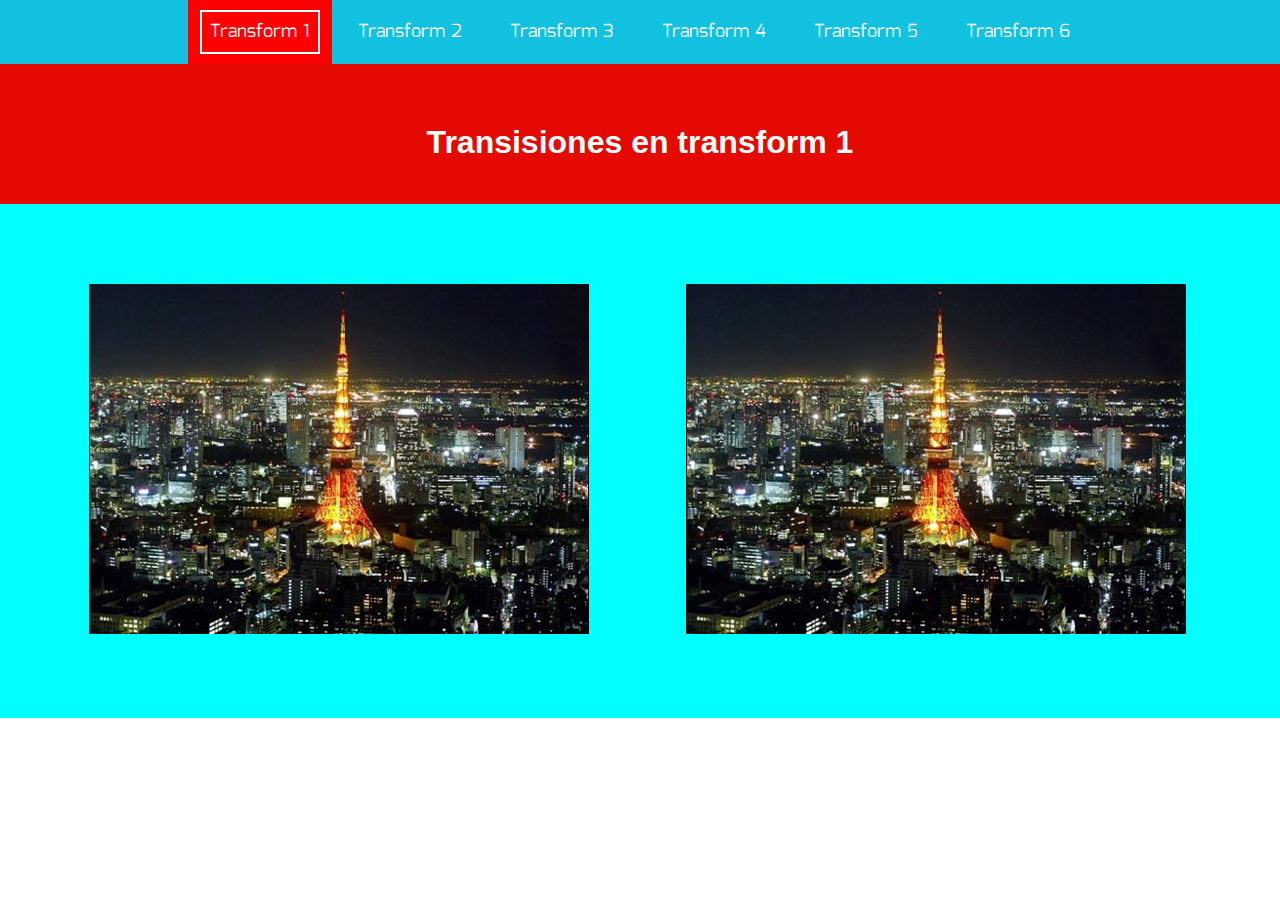
<file: index.html>
<!DOCTYPE html>
<html lang="es">
<head>
  <meta charset="UTF-8">
  <title>Pagina principal</title>
  <link rel="stylesheet" href="styles/main.css">
</head>
<body>
  <nav>
    <ul>
      <li><a href="" class="active">Transform 1<div></div></a></li>
      <li><a href="pages/page2.html">Transform 2<div></div></a></li>
      <li><a href="pages/page3.html">Transform 3<div></div></a></li>
      <li><a href="pages/page4.html">Transform 4<div></div></a></li>
      <li><a href="pages/page5.html">Transform 5<div></div></a></li>
      <li><a href="pages/page6.html">Transform 6<div></div></a></li>
    </ul>
    <h1>Transisiones en transform 1</h1>
  </nav>
  <section class="trans1">
    <div>
      <article>
        <img src="assets/uno.jpg" alt="">
        <aside>
            <h4>Transform 1</h4>
            <p>Lorem ipsum dolor sit amet, consectetur adipisicing elit. Numquam accusantium esse asperiores beatae non et facilis minima facere hic delectus.</p>
            <a href=>Leer mas</a>
        </aside>
      </article>
      <article>
          <img src="assets/uno.jpg" alt="">
        <aside>
            <h4>Transform 1</h4>
            <p>Lorem ipsum dolor sit amet, consectetur adipisicing elit. Numquam accusantium esse asperiores beatae non et facilis minima facere hic delectus.</p>
            <a href=>Leer mas</a>
        </aside>
      </article>
    </div>
  </section>
<script>
</script>
</body>
</file>
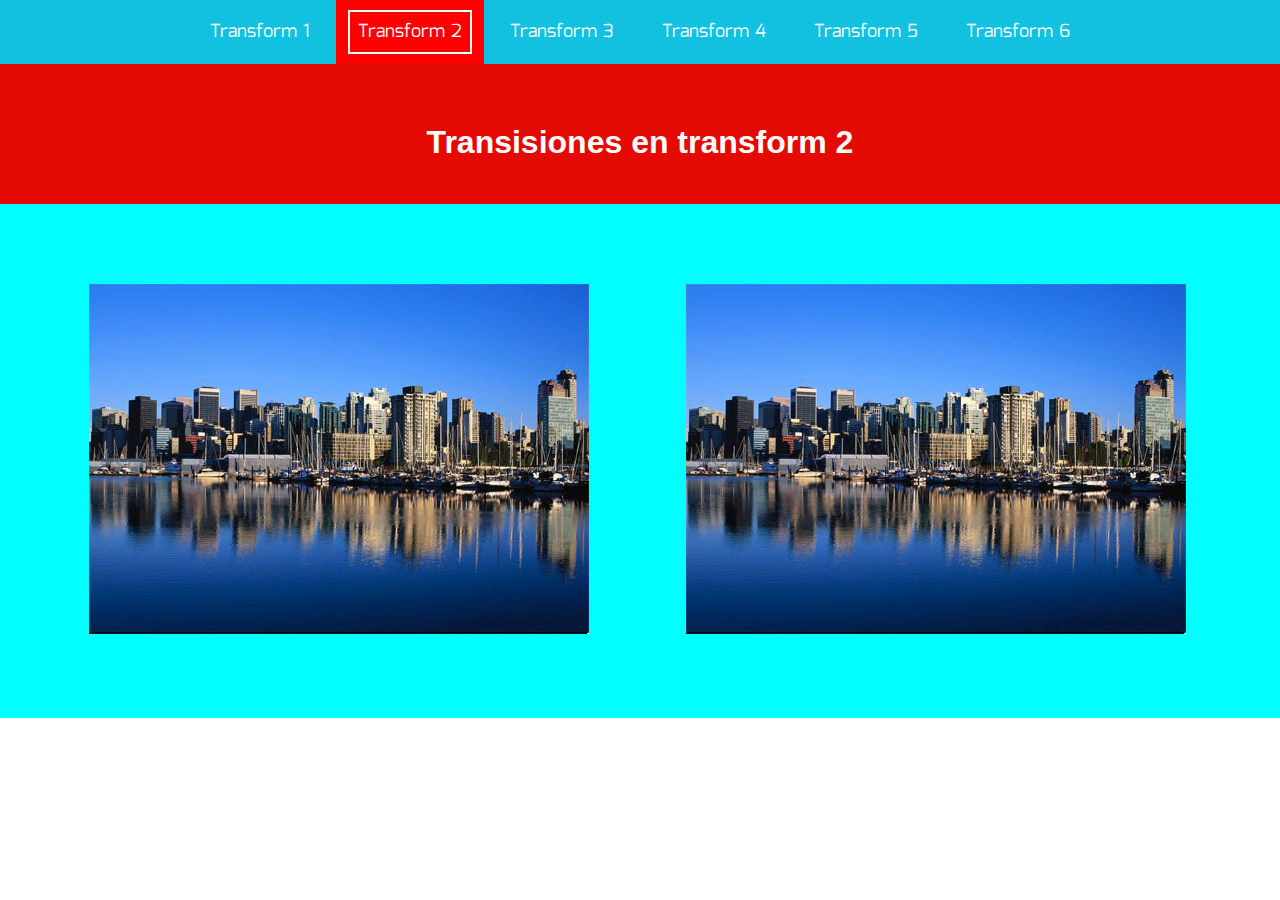
<file: pages/page2.html>
<!DOCTYPE html>
<html lang="es">
<head>
  <meta charset="UTF-8">
  <title>Pagina dos</title>
  <link rel="stylesheet" href="../styles/main.css">
</head>
<body>
  <nav>
    <ul>
      <li><a href="../index.html">Transform 1<div></div></a></li>
      <li><a href="" class="active">Transform 2<div></div></a></li>
      <li><a href="page3.html">Transform 3<div></div></a></li>
      <li><a href="page4.html">Transform 4<div></div></a></li>
      <li><a href="page5.html">Transform 5<div></div></a></li>
      <li><a href="page6.html">Transform 6<div></div></a></li>
    </ul>
    <h1>Transisiones en transform 2</h1>
  </nav>
  <section class="trans2">
      <div>
        <article>
          <img src="../assets/dos.jpg" alt="">
          <aside>
              <h4>Transform 2</h4>
              <p>Lorem ipsum dolor sit amet, consectetur adipisicing elit. Numquam accusantium esse asperiores beatae non et facilis minima facere hic delectus.</p>
              <a href=>Leer mas</a>
          </aside>
        </article>
        <article>
            <img src="../assets/dos.jpg" alt="">
          <aside>
              <h4>Transform 2</h4>
              <p>Lorem ipsum dolor sit amet, consectetur adipisicing elit. Numquam accusantium esse asperiores beatae non et facilis minima facere hic delectus.</p>
              <a href=>Leer mas</a>
          </aside>
        </article>
      </div>
    </section>
  <script>
  </script>
  </body>
</file>
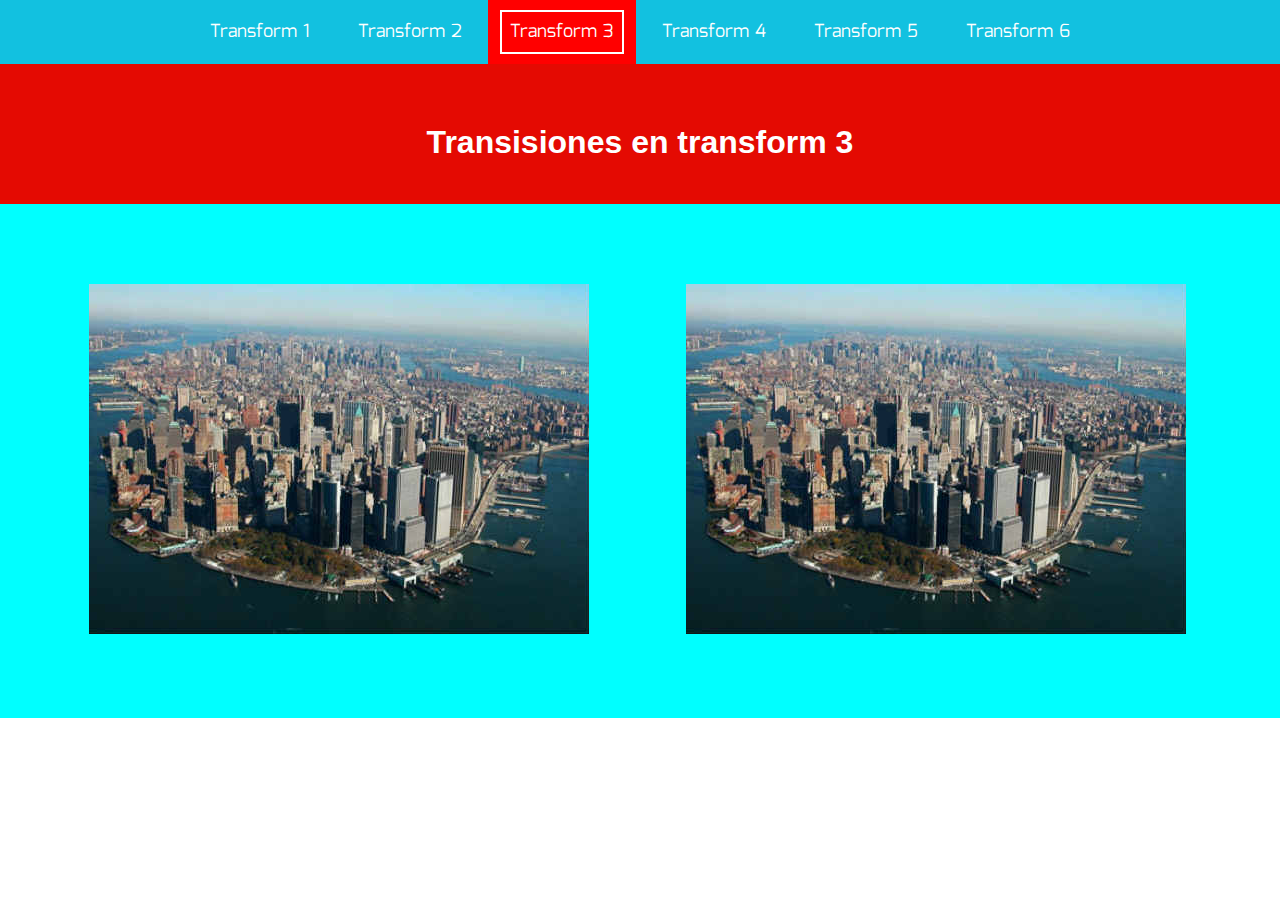
<file: pages/page3.html>
<!DOCTYPE html>
<html lang="es">
<head>
  <meta charset="UTF-8">
  <title>Pagina tres</title>
  <link rel="stylesheet" href="../styles/main.css">
</head>
<body>
  <nav>
    <ul>
      <li><a href="../index.html">Transform 1<div></div></a></li>
      <li><a href="page2.html">Transform 2<div></div></a></li>
      <li><a href="" class="active">Transform 3<div></div></a></li>
      <li><a href="page4.html">Transform 4<div></div></a></li>
      <li><a href="page5.html">Transform 5<div></div></a></li>
      <li><a href="page6.html">Transform 6<div></div></a></li>
    </ul>
    <h1>Transisiones en transform 3</h1>
  </nav>
  <section class="trans3">
      <div>
        <article>
          <img src="../assets/tres.jpg" alt="">
          <aside>
              <h4>Transform 3</h4>
              <p>Lorem ipsum dolor sit amet, consectetur adipisicing elit. Numquam accusantium esse asperiores beatae non et facilis minima facere hic delectus.</p>
              <a href=>Leer mas</a>
          </aside>
        </article>
        <article>
            <img src="../assets/tres.jpg" alt="">
          <aside>
              <h4>Transform 3</h4>
              <p>Lorem ipsum dolor sit amet, consectetur adipisicing elit. Numquam accusantium esse asperiores beatae non et facilis minima facere hic delectus.</p>
              <a href=>Leer mas</a>
          </aside>
        </article>
      </div>
    </section>
  <script>
  </script>
  </body>
</file>
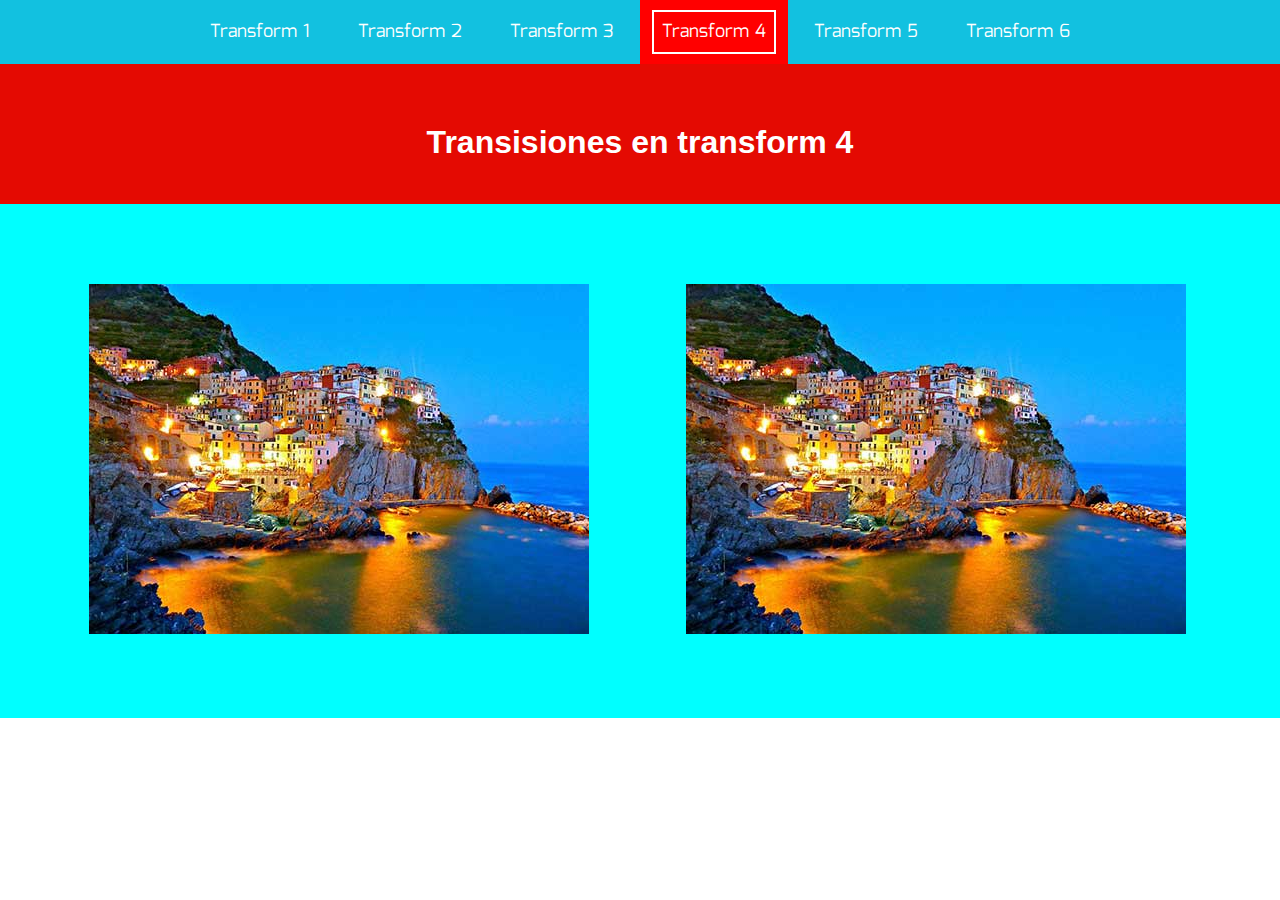
<file: pages/page4.html>
<!DOCTYPE html>
<html lang="es">
<head>
  <meta charset="UTF-8">
  <title>Pagina cuatro</title>
  <link rel="stylesheet" href="../styles/main.css">
</head>
<body>
  <nav>
    <ul>
      <li><a href="../index.html">Transform 1<div></div></a></li>
      <li><a href="page2.html">Transform 2<div></div></a></li>
      <li><a href="page3.html">Transform 3<div></div></a></li>
      <li><a href=""class="active">Transform 4<div></div></a></li>
      <li><a href="page5.html">Transform 5<div></div></a></li>
      <li><a href="page6.html">Transform 6<div></div></a></li>
    </ul>
    <h1>Transisiones en transform 4</h1>
  </nav>
  <section class="trans4">
      <div>
        <article>
          <img src="../assets/cuatro.jpg" alt="">
          <aside>
              <h4>Transform 4</h4>
              <p>Lorem ipsum dolor sit amet, consectetur adipisicing elit. Numquam accusantium esse asperiores beatae non et facilis minima facere hic delectus.</p>
              <a href=>Leer mas</a>
          </aside>
        </article>
        <article>
            <img src="../assets/cuatro.jpg" alt="">
          <aside>
              <h4>Transform 4</h4>
              <p>Lorem ipsum dolor sit amet, consectetur adipisicing elit. Numquam accusantium esse asperiores beatae non et facilis minima facere hic delectus.</p>
              <a href=>Leer mas</a>
          </aside>
        </article>
      </div>
    </section>
  <script>
  </script>
  </body>
</file>
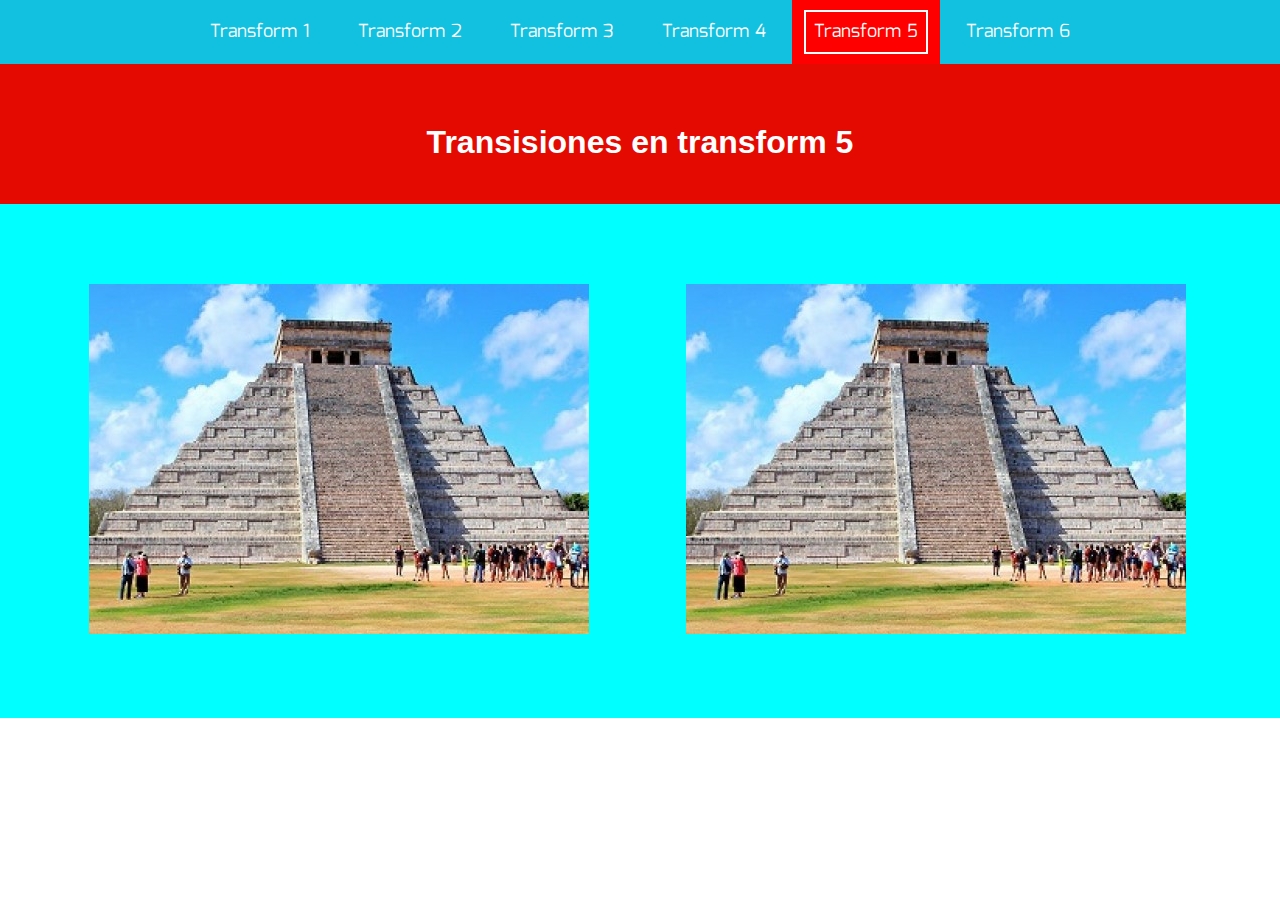
<file: pages/page5.html>
<!DOCTYPE html>
<html lang="es">
<head>
  <meta charset="UTF-8">
  <title>Pagina cinco</title>
  <link rel="stylesheet" href="../styles/main.css">
</head>
<body>
  <nav>
    <ul>
      <li><a href="../index.html">Transform 1<div></div></a></li>
      <li><a href="page2.html">Transform 2<div></div></a></li>
      <li><a href="page3.html">Transform 3<div></div></a></li>
      <li><a href="page4.html">Transform 4<div></div></a></li>
      <li><a href=""class="active">Transform 5<div></div></a></li>
      <li><a href="page6.html">Transform 6<div></div></a></li>
    </ul>
    <h1>Transisiones en transform 5</h1>
  </nav>
  <section class="trans5">
      <div>
        <article>
          <img src="../assets/cinco.jpg" alt="">
          <aside>
              <h4>Transform 5</h4>
              <p>Lorem ipsum dolor sit amet, consectetur adipisicing elit. Numquam accusantium esse asperiores beatae non et facilis minima facere hic delectus.</p>
              <a href=>Leer mas</a>
          </aside>
        </article>
        <article>
            <img src="../assets/cinco.jpg" alt="">
          <aside>
              <h4>Transform 5</h4>
              <p>Lorem ipsum dolor sit amet, consectetur adipisicing elit. Numquam accusantium esse asperiores beatae non et facilis minima facere hic delectus.</p>
              <a href=>Leer mas</a>
          </aside>
        </article>
      </div>
    </section>
  <script>
  </script>
  </body>
</file>
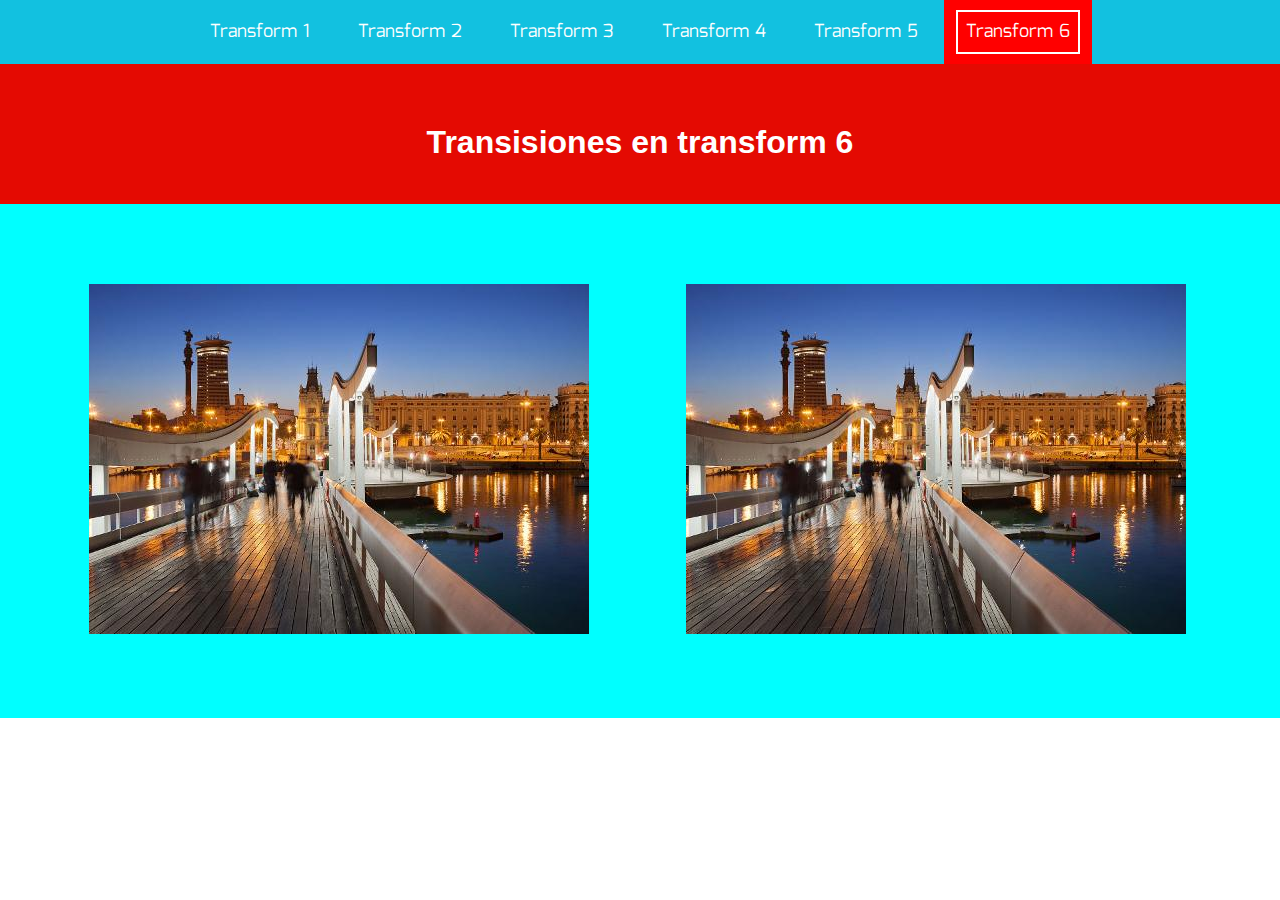
<file: pages/page6.html>
<!DOCTYPE html>
<html lang="es">
<head>
  <meta charset="UTF-8">
  <title>Pagina seis</title>
  <link rel="stylesheet" href="../styles/main.css">
</head>
<body>
  <nav>
    <ul>
      <li><a href="../index.html">Transform 1<div></div></a></li>
      <li><a href="page2.html">Transform 2<div></div></a></li>
      <li><a href="page3.html">Transform 3<div></div></a></li>
      <li><a href="page4.html">Transform 4<div></div></a></li>
      <li><a href="page5.html">Transform 5<div></div></a></li>
      <li><a href=""class="active">Transform 6<div></div></a></li>
    </ul>
    <h1>Transisiones en transform 6</h1>
  </nav>
  <section class="trans6">
      <div>
        <article>
          <img src="../assets/seis.jpeg" alt="">
          <aside>
              <h4>Transform 6</h4>
              <p>Lorem ipsum dolor sit amet, consectetur adipisicing elit. Numquam accusantium esse asperiores beatae non et facilis minima facere hic delectus.</p>
              <a href=>Leer mas</a>
          </aside>
        </article>
        <article>
            <img src="../assets/seis.jpeg" alt="">
          <aside>
              <h4>Transform 6</h4>
              <p>Lorem ipsum dolor sit amet, consectetur adipisicing elit. Numquam accusantium esse asperiores beatae non et facilis minima facere hic delectus.</p>
              <a href=>Leer mas</a>
          </aside>
        </article>
      </div>
    </section>
  <script>
  </script>
  </body>
</file>
<file: styles/main.css>
@import url('https://fonts.googleapis.com/css?family=Mina:400,700|Ubuntu:400,500,700');
*{
    margin: 0;
    padding: 0;
}
img{
    display: block;
}
nav {
    background-color: rgb(18, 193, 224);
    text-align: center;
}
nav ul li {
    list-style: none;
    display: inline-block;
}
nav ul li a{
    position: relative;
    color: white;
    font-family: 'Mina', sans-serif;
    font-size: 18px;
    text-decoration: none;
    padding: 18px 22px;
    display: grid;
    transition: all .3s;
    overflow: hidden;
}
nav ul li a:hover{
    background-color: red;
}
nav ul li a div{
    position: absolute;
    top: 10px;
    left: 12px;
    right: 12px;
    bottom: 10px;
    border: solid 2px;
    opacity: 0;
    transform: scale(1.2);
    transition: all .3s;
}
.active {
    background-color: red;
}
.active div{
    opacity: 1;
    transform: scale(1);
}
nav ul li a:hover div{
    opacity: 1;
    transform: scale(1);
}
 h1{
  background-color: rgb(228, 10, 2);
  text-align: center;
  height: 80px;
  padding-top: 60px;
  color: white;
  font-family: 'Orbitron', sans-serif;
}
/* Estilos pagina 1*/
section {
  background-color: aqua;
}
section div{
  padding: 80px 0;
  margin: 0 auto;
  width: fit-content;
}
section div article{
  position: relative;
  display: inline-block;
  width: 500px;
  height: 350px;
  overflow: hidden;
}
section div article:first-child{
  margin: 0px 93px 0px 45px;
}
section div article:last-child{
  margin-right: 50px;
}
section div article aside{
  position: absolute;
  top:0;
  width: 500px;
  height: 350px;
  text-align: center;
  overflow: hidden;
}
.trans1 article aside{
  background-color:rgba(22, 32, 187, .3)
}
div article aside h4{
  font-family: 'Orbitron', sans-serif;
  color: white;
  text-align: center;
  font-size: 20px;
  margin-top: 50px;
}
div article aside p{
  padding: 0 60px;
  color:white;
  text-align: justify;
  margin-top: 40px;
  font-size: 20px;
  font-family: 'Orbitron', sans-serif;
}
div article aside a{
  display: inline-block;
  font-family: 'Ubuntu', sans-serif;
  color:white;
  margin-top: 40px;
  text-decoration: none;
  padding: 15px 25px;
  background-color: rgb(255, 242, 59);
}
/*Transsiciones 1*/
.trans1 aside{
  transform: scale(0);
  transition: all .5s;
}
.trans1 article:hover aside{
  transform: scale(1);
}
.trans1 img{
  transition: all .5s;
}
.trans1 article:hover img{
  transform: scale(1.2);
}
.trans1 h4{
  transform: translateY(-80px);
  opacity:0;
  transition: all .5s;
  transition-delay: .5s;
}
.trans1 article:hover h4{
  transform: translateY(0);
  opacity:1;
}
.trans1 p{
  transform: translateY(80px);
  opacity:0;
  transition: all .5s;
  transition-delay: .5s;
}
.trans1 article:hover p{
  transform: translateY(0);
  opacity:1;
}
.trans1 a{
  opacity: 0;
  transition: all .5s;
  transition-delay: .5s;
}
.trans1 article:hover a{
  opacity: 1;
}
/*Estilo pagina 2*/
h1{
  background-color: rgb(228, 10, 2);
  text-align: center;
  height: 80px;
  padding-top: 60px;
  color: white;
  font-family: 'Orbitron', sans-serif;
}
section {
  background-color: aqua;
}
section div{
  padding: 80px 0;
  margin: 0 auto;
  width: fit-content;
}
section div article{
  position: relative;
  display: inline-block;
  width: 500px;
  height: 350px;
  overflow: hidden;
}
section div article:first-child{
  margin: 0px 93px 0px 45px;
}
section div article:last-child{
  margin-right: 50px;
}
section div article aside{
  position: absolute;
  top:0;
  width: 500px;
  height: 350px;
  text-align: center;
  overflow: hidden;
}
.trans2 article aside{
  background-color:rgba(48, 228, 168, 0.3)
}
div article aside h4{
  font-family: 'Orbitron', sans-serif;
  color: white;
  text-align: center;
  font-size: 20px;
  margin-top: 50px;
}
div article aside p{
  padding: 0 60px;
  color:white;
  text-align: justify;
  margin-top: 40px;
  font-size: 20px;
  font-family: 'Orbitron', sans-serif;
}
div article aside a{
  display: inline-block;
  font-family: 'Ubuntu', sans-serif;
  color:white;
  margin-top: 40px;
  text-decoration: none;
  padding: 15px 25px;
  background-color: rgb(255, 242, 59);
}
/*Transiciones 2*/
.trans2 aside{
  transform: rotate(90deg) translate(425px,-425px) ;
  transition: all .5s;
}
.trans2 article:hover aside{
  transform: rotate(0) translate(0);
}
.trans2 h4{
  transform:translate(500px,-80px);
  transition: all .5s;
  transition-delay: .5s;
}
.trans2 article:hover h4{
  transform: translate(0);
}
.trans2 p{
  transform: translate(-500px,100px);
  opacity:0;
  transition: all .5s;
  transition-delay: .5s;
}
.trans2 article:hover p{
  transform: translate(0);
  opacity:1;
}
.trans2 a{
  transform: translateY(80px);
  opacity: 0;
  transition: all .5s;
  transition-delay: .5s;
}
.trans2 article:hover a{
  transform: translateY(0);
  opacity: 1;
}
/*Estilo pagina 3*/
h1{
  background-color: rgb(228, 10, 2);
  text-align: center;
  height: 80px;
  padding-top: 60px;
  color: white;
  font-family: 'Orbitron', sans-serif;
}
section {
  background-color: aqua;
}
section div{
  padding: 80px 0;
  margin: 0 auto;
  width: fit-content;
}
section div article{
  position: relative;
  display: inline-block;
  width: 500px;
  height: 350px;
  overflow: hidden;
}
section div article:first-child{
  margin: 0px 93px 0px 45px;
}
section div article:last-child{
  margin-right: 50px;
}
section div article aside{
  position: absolute;
  top:0;
  width: 500px;
  height: 350px;
  text-align: center;
  overflow: hidden;
}
.trans3 article aside{
  background-color:rgba(228, 75, 48, 0.3)
}
div article aside h4{
  font-family: 'Orbitron', sans-serif;
  color: white;
  text-align: center;
  font-size: 20px;
  margin-top: 50px;
}
div article aside p{
  padding: 0 60px;
  color:white;
  text-align: justify;
  margin-top: 40px;
  font-size: 20px;
  font-family: 'Orbitron', sans-serif;
}
div article aside a{
  display: inline-block;
  font-family: 'Ubuntu', sans-serif;
  color:white;
  margin-top: 40px;
  text-decoration: none;
  padding: 15px 25px;
  background-color: rgb(255, 242, 59);
}
/*Transiciones 3*/
.trans3 aside{
  transform: rotate(90deg) translate(-425px,-425px) ;
  transition: all .5s;
}
.trans3 article:hover aside{
  transform: rotate(0) translate(0);
}
.trans3 img{
  transition: all .5s;
}
.trans3 article:hover img{
  transform: scale(1.2) rotate(-6deg);
} 
.trans3 h4{
  transform: rotate(-90deg) translate(310px,-265px);
  transition: all .5s;
  transition-delay: .5s;
}
.trans3 article:hover h4{
  transform: translate(0) rotate(0);
}
.trans3 p{
  transform: rotate(90deg) translate(-400px,-300px);
  transition: all .5s;
  transition-delay: .5s;
}
.trans3 article:hover p{
  transform: translate(0) rotate(0);
}
.trans3 a{
  transform: translateY(-200px);
  opacity: 0;
  transition: all .5s;
  transition-delay: .5s;
}
.trans3 article:hover a{
  transform: translate(0);
  opacity: 1;
}
/*Estilo pagina 4*/
h1{
  background-color: rgb(228, 10, 2);
  text-align: center;
  height: 80px;
  padding-top: 60px;
  color: white;
  font-family: 'Orbitron', sans-serif;
}
section {
  background-color: aqua;
}
section div{
  padding: 80px 0;
  margin: 0 auto;
  width: fit-content;
}
section div article{
  position: relative;
  display: inline-block;
  width: 500px;
  height: 350px;
  overflow: hidden;
}
section div article:first-child{
  margin: 0px 93px 0px 45px;
}
section div article:last-child{
  margin-right: 50px;
}
section div article aside{
  position: absolute;
  top:0;
  width: 500px;
  height: 350px;
  text-align: center;
  overflow: hidden;
}
.trans4 article aside{
  background-color:rgba(48, 228, 63, 0.3)
}
div article aside h4{
  font-family: 'Orbitron', sans-serif;
  color: white;
  text-align: center;
  font-size: 20px;
  margin-top: 50px;
}
div article aside p{
  padding: 0 60px;
  color:white;
  text-align: justify;
  margin-top: 40px;
  font-size: 20px;
  font-family: 'Orbitron', sans-serif;
}
div article aside a{
  display: inline-block;
  font-family: 'Ubuntu', sans-serif;
  color:white;
  margin-top: 40px;
  text-decoration: none;
  padding: 15px 25px;
  background-color: rgb(255, 242, 59);
}
/* Transiciones 4*/
.trans4 aside{
  transform: rotate(720deg) scale(0) ;
  transition: all .5s;
}
.trans4 article:hover aside{
  transform: rotate(0) scale(1);
}
.trans4 img{
  transform: scale(1);
  transition: all .5s;
}
.trans4 article:hover img{
  transform: scale(1.3);
} 
.trans4 h4{
  transform: translateX(500px);
  transition: all .5s;
  transition-delay: .5s;
}
.trans4 article:hover h4{
  transform: translateX(0);
}
.trans4 p{
  transform: translateX(-500px);
  transition: all .5s;
  transition-delay: .5s;
}
.trans4 article:hover p{
  transform: translateX(0);
}
.trans4 a{
  transform: translateY(200px);
  opacity: 0;
  transition: all .5s;
  transition-delay: .5s;
}
.trans4 article:hover a{
  transform: translate(0);
  opacity: 1;
}
/*Estilo pagina 5*/
h1{
  background-color: rgb(228, 10, 2);
  text-align: center;
  height: 80px;
  padding-top: 60px;
  color: white;
  font-family: 'Orbitron', sans-serif;
}
section {
  background-color: aqua;
}
section div{
  padding: 80px 0;
  margin: 0 auto;
  width: fit-content;
}
section div article{
  position: relative;
  display: inline-block;
  width: 500px;
  height: 350px;
  overflow: hidden;
}
section div article:first-child{
  margin: 0px 93px 0px 45px;
}
section div article:last-child{
  margin-right: 50px;
}
section div article aside{
  position: absolute;
  top:0;
  width: 500px;
  height: 350px;
  text-align: center;
  overflow: hidden;
}
.trans5 article aside{
  background-color:rgba(197, 36, 44, 0.3)
}
div article aside h4{
  font-family: 'Orbitron', sans-serif;
  color: white;
  text-align: center;
  font-size: 20px;
  margin-top: 50px;
}
div article aside p{
  padding: 0 60px;
  color:white;
  text-align: justify;
  margin-top: 40px;
  font-size: 20px;
  font-family: 'Orbitron', sans-serif;
}
div article aside a{
  display: inline-block;
  font-family: 'Ubuntu', sans-serif;
  color:white;
  margin-top: 40px;
  text-decoration: none;
  padding: 15px 25px;
  background-color: rgb(255, 242, 59);
}
/*Transciciones 5*/
.trans5 aside{
  transform: translate(-500px,350px) ;
  transition: all .5s;
}
.trans5 article:hover aside{
  transform: translate(0);
}
.trans5 h4{
  transform: scale(0) rotate(720deg);
  transition: all .5s;
  transition-delay: .5s;
}
.trans5 article:hover h4{
  transform: scale(1) rotate(0);
}
.trans5 p{
  transform: translate(-500px,150px);
  transition: all .5s;
  transition-delay: 1s;
}
.trans5 article:hover p{
  transform: translate(0);
}
.trans5 a{
  transform: scale(0) rotate(720deg);
  transition: all .5s;
  transition-delay: 1s;
}
.trans5 article:hover a{
  transform: scale(1) rotate(0);
}
/*Estilo pagina 6*/
h1{
  background-color: rgb(228, 10, 2);
  text-align: center;
  height: 80px;
  padding-top: 60px;
  color: white;
  font-family: 'Orbitron', sans-serif;
}
section {
  background-color: aqua;
}
section div{
  padding: 80px 0;
  margin: 0 auto;
  width: fit-content;
}
section div article{
  position: relative;
  display: inline-block;
  width: 500px;
  height: 350px;
  overflow: hidden;
}
section div article:first-child{
  margin: 0px 93px 0px 45px;
}
section div article:last-child{
  margin-right: 50px;
}
section div article aside{
  position: absolute;
  top:0;
  width: 500px;
  height: 350px;
  text-align: center;
  overflow: hidden;
}
.trans6 article aside{
  background-color:rgb(1, 197, 138)
}
div article aside h4{
  font-family: 'Orbitron', sans-serif;
  color: white;
  text-align: center;
  font-size: 20px;
  margin-top: 50px;
}
div article aside p{
  padding: 0 60px;
  color:white;
  text-align: justify;
  margin-top: 40px;
  font-size: 20px;
  font-family: 'Orbitron', sans-serif;
}
div article aside a{
  display: inline-block;
  font-family: 'Ubuntu', sans-serif;
  color:white;
  margin-top: 40px;
  text-decoration: none;
  padding: 15px 25px;
  background-color: rgb(255, 242, 59);
}
/* Transiciones 6*/
.trans6 aside{
  transform: scale(0);
  transition: all .3s;
}
.trans6 article:hover aside{
  transform: scale(1);
}
.trans6 img{
  opacity: 1;
  transform: scale(1);
  transition: all .5s;
}
.trans6 article:hover img{
  transform: scale(2);
  opacity: 0;
}
.trans6 h4{
  transform: scale(0);
  transition: all .5s;
  transition-delay: .5s;
}
.trans6 article:hover h4{
  transform: scale(1);
}
.trans6 p{
  transform: scale(0);
  transition: all .5s;
  transition-delay: .5s;
}
.trans6 article:hover p{
  transform: scale(1);
}
.trans6 a{
  transform: scale(0) rotate(720deg);
  transition: all .5s;
  transition-delay: .5s;
}
.trans6 article:hover a{
  transform: scale(1) rotate(0);
}
</file>
